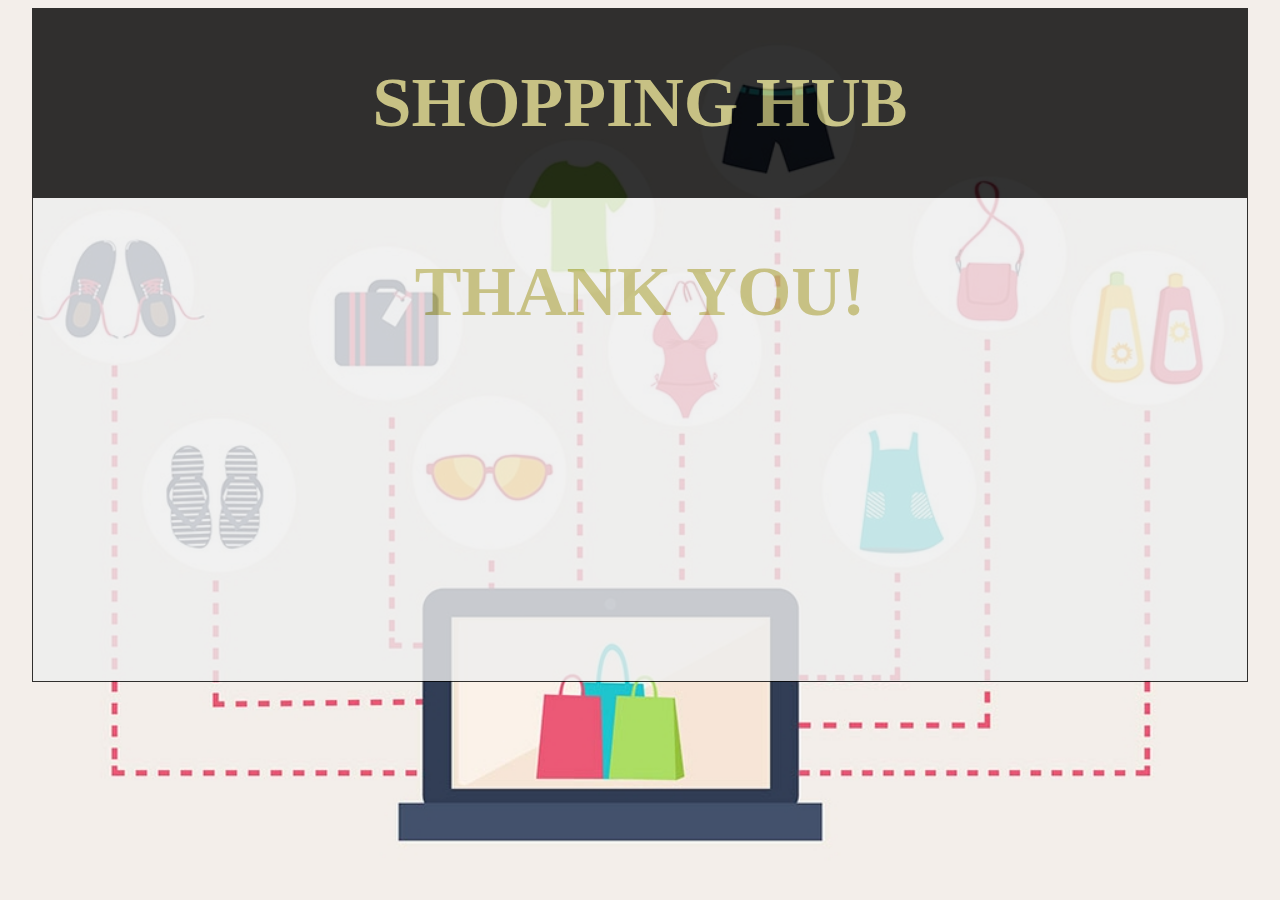
<file: pay.html>
<!DOCTYPE html>
<html lang="en">
<head>
    <meta charset="UTF-8">
    <meta name="viewport" content="width=device-width, initial-scale=1.0">
    <meta http-equiv="X-UA-Compatible" content="ie=edge">
    <title>Shopper</title>
    <script src="jquery-1.8.3.min.js"></script>
  
</head>
<body  style="background-image: url('shopper.jpg'); background-size: cover;" onload="myFunction()">
    <center>
    <table border="1px" style="height:295px;width:1200px;background-color: white;border-collapse: collapse;opacity: 0.8;">
        <tr>
            <td align="center" colspan="2" style="height:100px;width:1200px;border-collapse: collapse;color: white;background-color: black">
                <h1>SHOPPING HUB</h1>
            </td>
        </tr>
        <tr>
            <td>
                <table id="myTable" border="1px" style="height:295px;width:1200px;border-collapse: collapse">
                    <h1>THANK YOU!</h1>
                </table>
            </td>
            
        </tr>
    </table>
      
    </center>
</body>
<style>
        input[type=button]
        {
        border:1px solid rgba(0,0,0,0.3);
        background:#64c8ef;
        background:-moz-linear-gradient(top,#64c8ef 0%,#00a2e2 100%);
        background:-webkit-gradient(linear,left top,left bottom, color-stop(0%,#64c8ef), color-stop(100%,#00a2e2));
        background:-webkit-linear-gradient(top, #64c8ef 0%,#00a2e2 100%);
        background:-o-linear-gradient(top, #64c8ef 0%,#00a2e2 100%);
        background:-ms-linear-gradient(top, #64c8ef 0%,#00a2e2 100%);
        filter:progid:DXImageTransform.Microsoft.gradient(startColorstr='#64c8ef',endColorstr='#00a2e2',gradient Type=0);
        color:#fff;
        padding:5px 15px;
        margin-right:0;
        margin-top:15px;
        border-radius:3px;
        text-shadow:1px 1px 0px rgba(0,0,0,0.3);
        }
        table, th, td 
        {
          border: 1px solid black;
          border-collapse: collapse;
        }
        h1{
            text-align: center;
            color: darkkhaki;
            font-size: 70px;
        }
        th, td 
        {
          padding: 7px;
          
        }
        table tr:nth-child(even) 
        {
          background-color: #eee;
        }
        table tr:nth-child(odd) 
        {
          background-color: #fff;
        }
        table th 
        {
          color: white;
          background-color: black;
        }
        input[type=text]
        {
        padding:5px;
        margin-right:10px;
        border:1px solid rgba(0,0,0,0.3);
        border-radius:3px;
        box-shadow:inset 0px 1px 3px 0px rgba(0,0,0,0.1),0px 1px 0px 0px rgba(250,250,250,0.5);
        }
        .count
        {
            counter-reset: Serial;
        }
        .count td:first-child:before
        {
            counter-increment: Serial;
            content: counter(Serial);
        }
</style>
</html>
</file>
